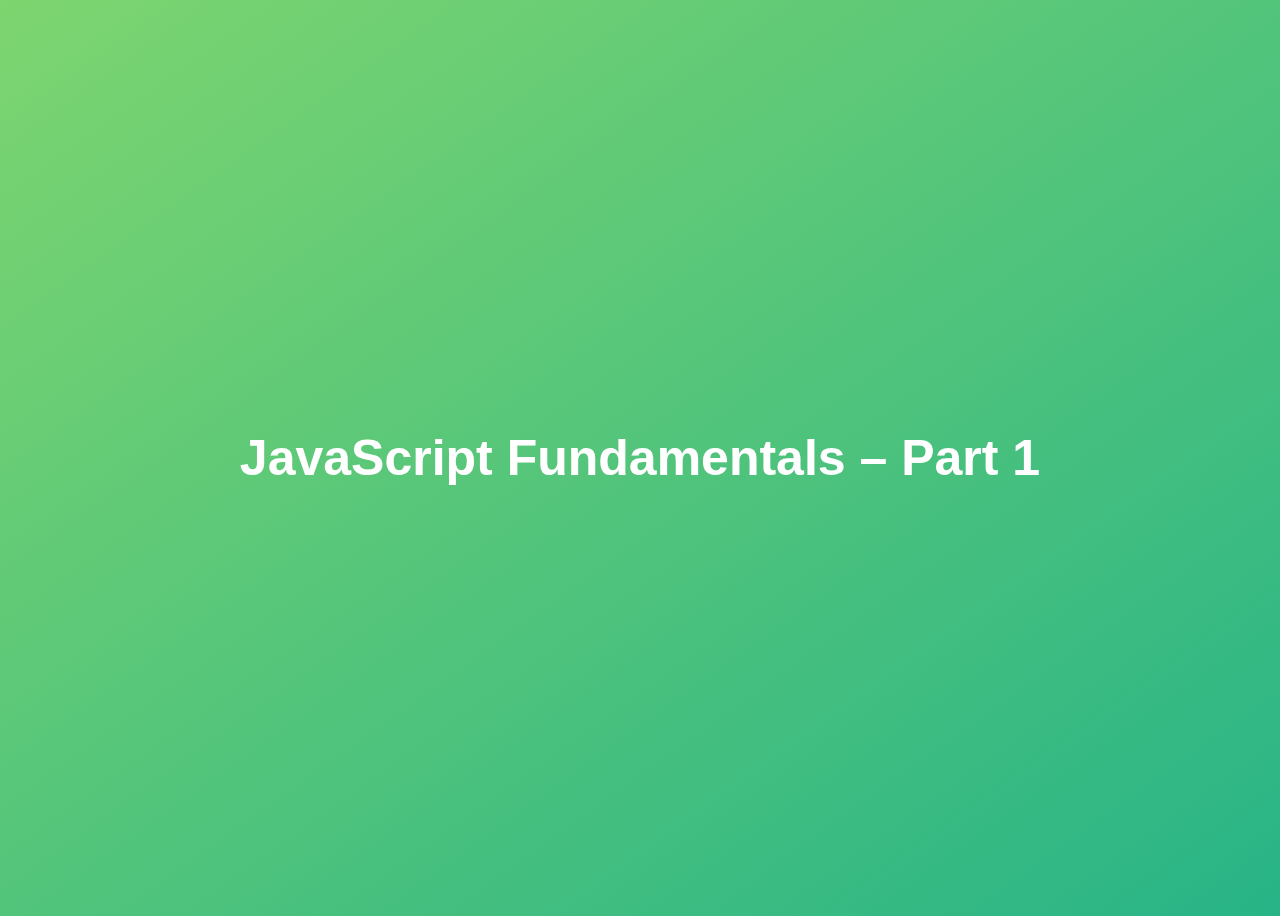
<file: 01-Fundamentals-Part-1/starter/index.html>
<!DOCTYPE html>
<html lang="en">
  <head>
    <meta charset="UTF-8" />
    <meta name="viewport" content="width=device-width, initial-scale=1.0" />
    <meta http-equiv="X-UA-Compatible" content="ie=edge" />
    <title>JavaScript Fundamentals – Part 1</title>
    <style>
      body {
        height: 100vh;
        display: flex;
        align-items: center;
        background: linear-gradient(to top left, #28b487, #7dd56f);
      }
      h1 {
        font-family: sans-serif;
        font-size: 50px;
        line-height: 1.3;
        width: 100%;
        padding: 30px;
        text-align: center;
        color: white;
      }
    </style>
  </head>
  <body>
    <h1>JavaScript Fundamentals – Part 1</h1>
    <script src="script.js"></script>
    <script src="assignment.js"></script>
    <script src="codingChallenge.js"></script>
  </body>
</html>
</file>
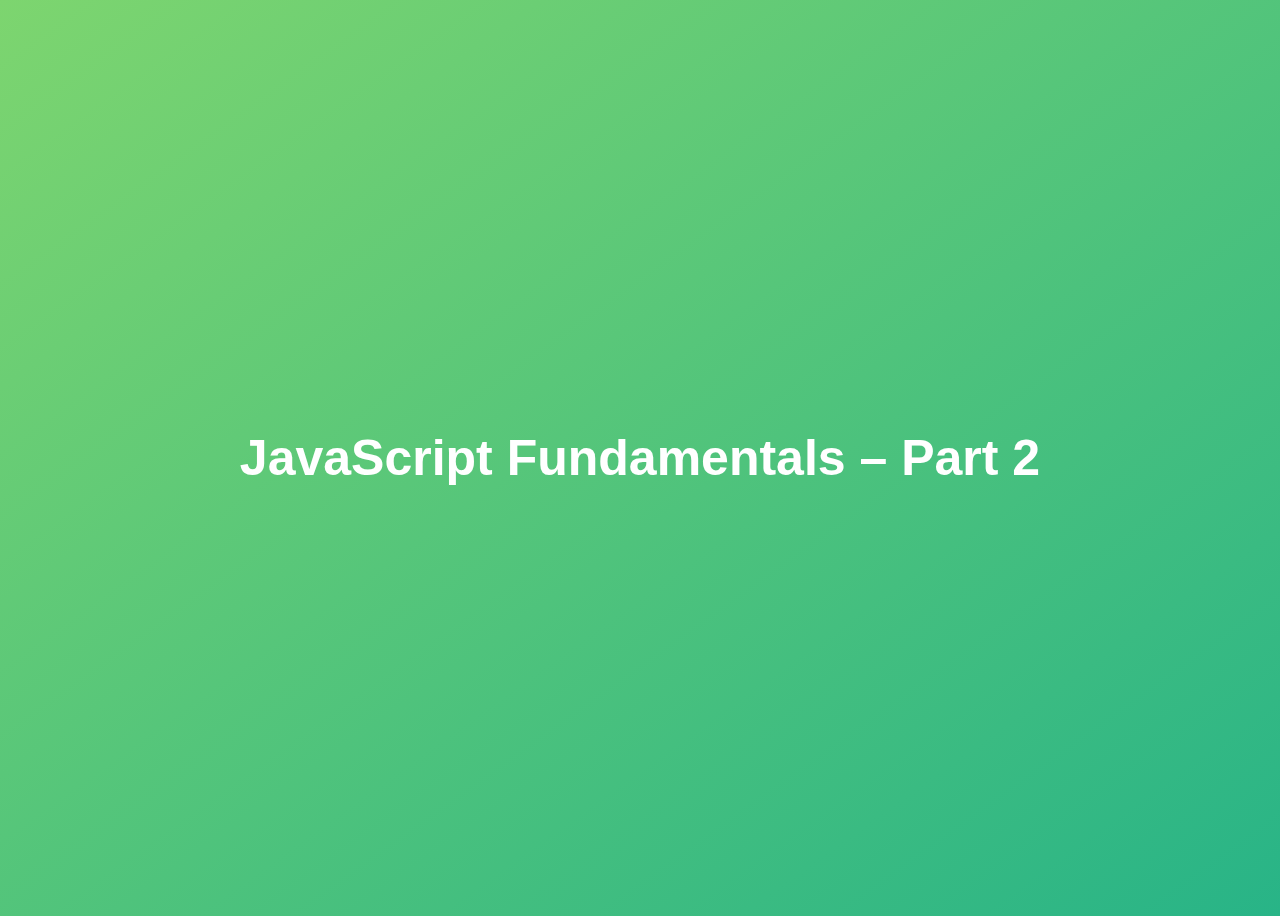
<file: 02-Fundamentals-Part-2/starter/index.html>
<!DOCTYPE html>
<html lang="en">
  <head>
    <meta charset="UTF-8" />
    <meta name="viewport" content="width=device-width, initial-scale=1.0" />
    <meta http-equiv="X-UA-Compatible" content="ie=edge" />
    <title>JavaScript Fundamentals – Part 2</title>
    <style>
      body {
        height: 100vh;
        display: flex;
        align-items: center;
        background: linear-gradient(to top left, #28b487, #7dd56f);
      }
      h1 {
        font-family: sans-serif;
        font-size: 50px;
        line-height: 1.3;
        width: 100%;
        padding: 30px;
        text-align: center;
        color: white;
      }
    </style>
  </head>
  <body>
    <h1>JavaScript Fundamentals – Part 2</h1>
    <script src="script.js"></script>
    <script src="assignments.js"></script>
    <script src="codingChallenge.js"></script>
  </body>
</html>
</file>
